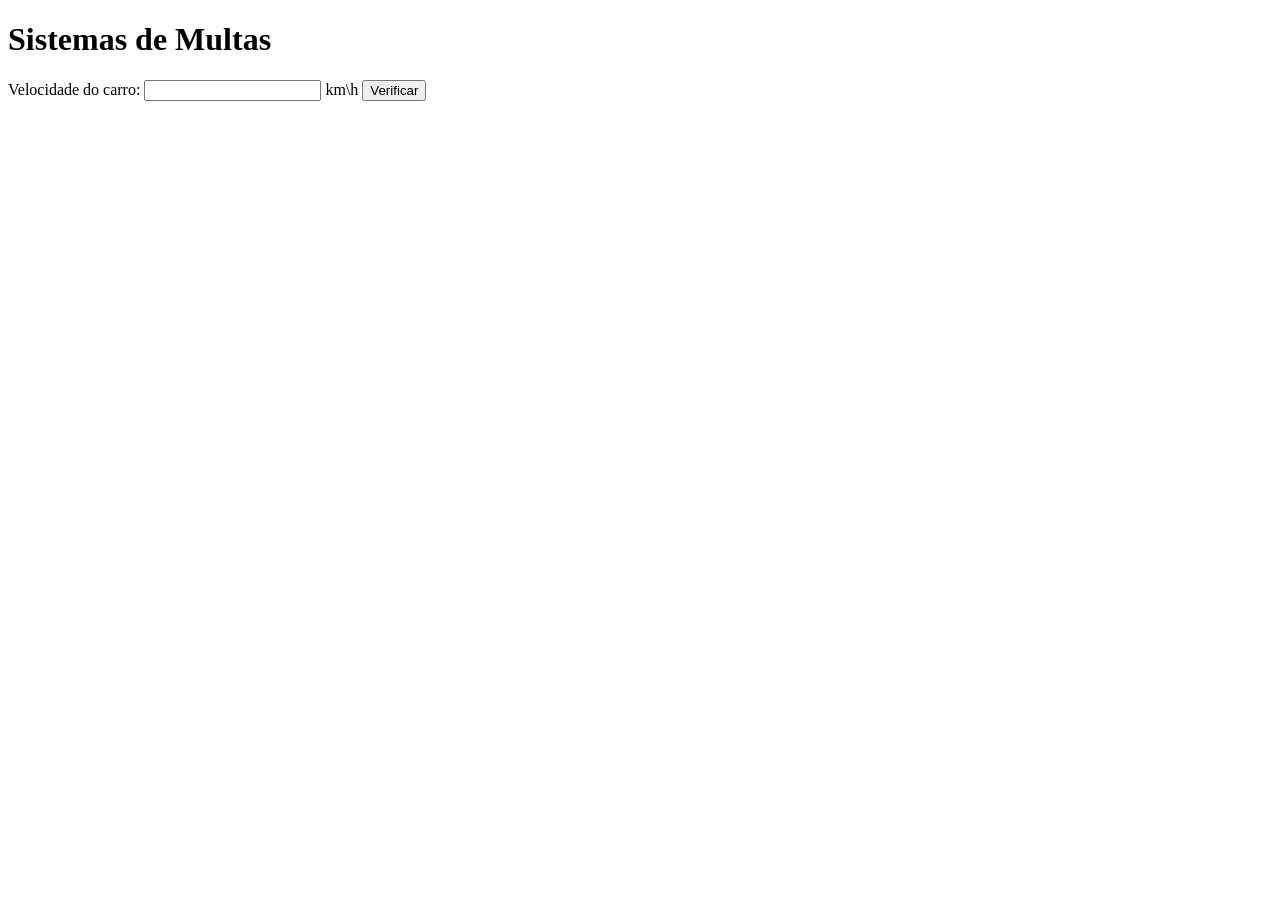
<file: JS_aulas/ex006/index.html>
<!DOCTYPE html>
<html lang="pt-br">
<head>
    <meta charset="UTF-8">
    <meta name="viewport" content="width=device-width, initial-scale=1.0">
    <title>DETRAN</title>
</head>
<body>
    <h1>Sistemas de Multas</h1>
    Velocidade do carro: <input type="number" name="txtvel" id="txtvel"> km\h
    <input type="button" value="Verificar" onclick="calcular()">
    <div id="res">

    </div>

    <script>
        function calcular(){
            let velocidade = document.getElementById('txtvel').value;
            let velocidadeNum = Number(velocidade);
            let res = document.getElementById('res')

            res.innerHTML = `<p>Sua velocidade atual é de <strong>${velocidadeNum} km/h</strong></p>`;

            if (velocidadeNum > 60){
                res.innerHTML += '<p> Você ultrapassou a velocidade permitida. MULTADO!</p>'
            } 
            res.innerHTML += '<p>Diriga sempre com sinto de segurança!</p>'

        }
    </script>
</body>
</html>
</file>
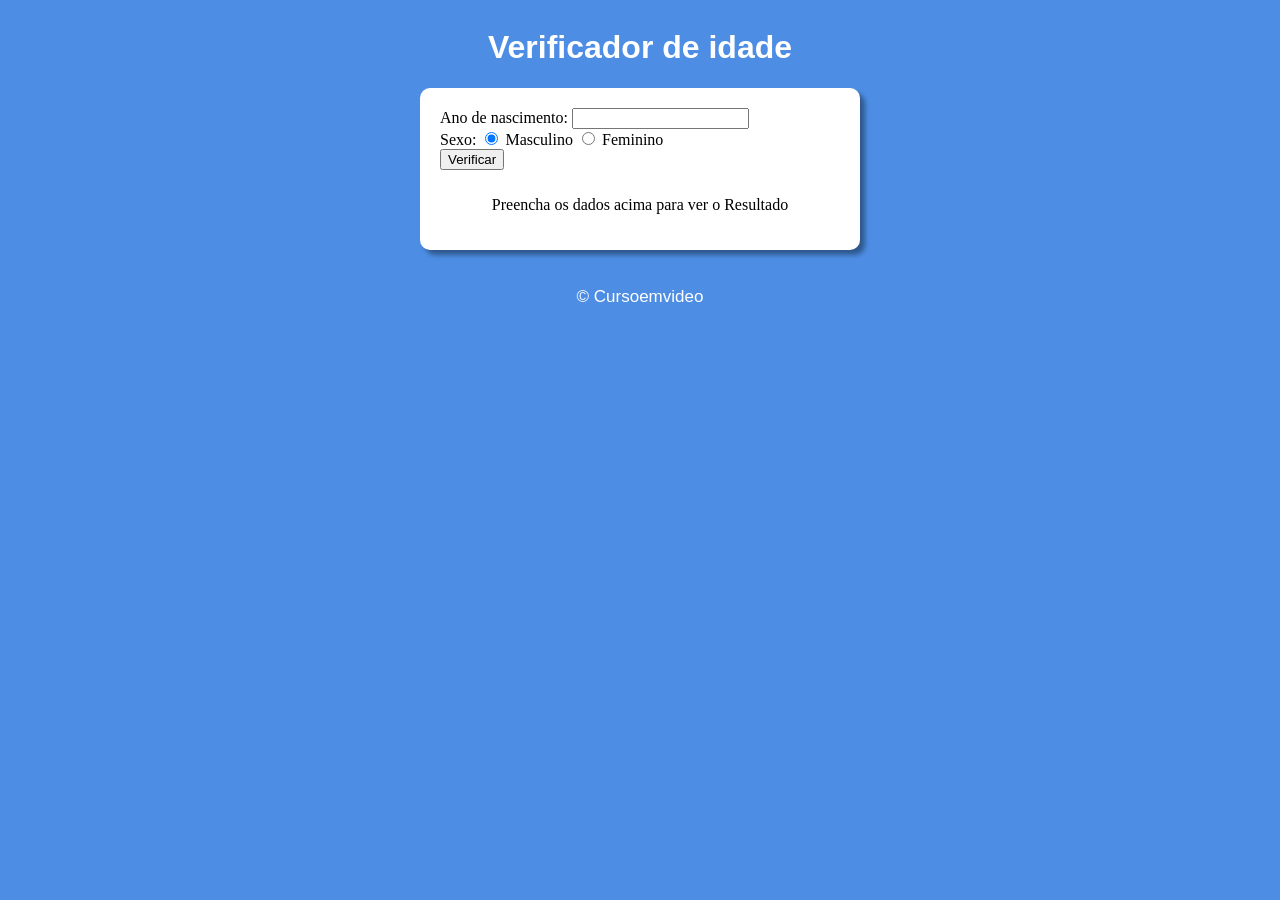
<file: JS_aulas/ex009/index.html>
<!DOCTYPE html>
<html lang="pt-br">
<head>
    <meta charset="UTF-8">
    <meta name="viewport" content="width=device-width, initial-scale=1.0">
    <title>Verificador de idade</title>
    <link rel="stylesheet" href="style.css">
</head>
<body>
    <header>
        <h1>Verificador de idade</h1>
    </header>

    <section>
        <label for="nasc">Ano de nascimento: </label>
        <input type="number" name="nasc" id="nasc">
        <br>

        <label for="sexo">Sexo: </label>
        <input type="radio" name="sexo" id="sexoMas" value="masculino" checked>
        <label for="sexoMas">Masculino</label>

        <input type="radio" name="sexo" id="sexoFem" value="feminino">
        <label for="sexoFem">Feminino</label>
        <br>

        <button onclick="verificar()">Verificar</button>

        <div id="area">
            <p id="res">Preencha os dados acima para ver o Resultado</p>
        </div>
    </section>
    <footer>
        <p>&copy; Cursoemvideo</p>
    </footer>

    <script src="script.js"></script>
</body>
</html>
</file>
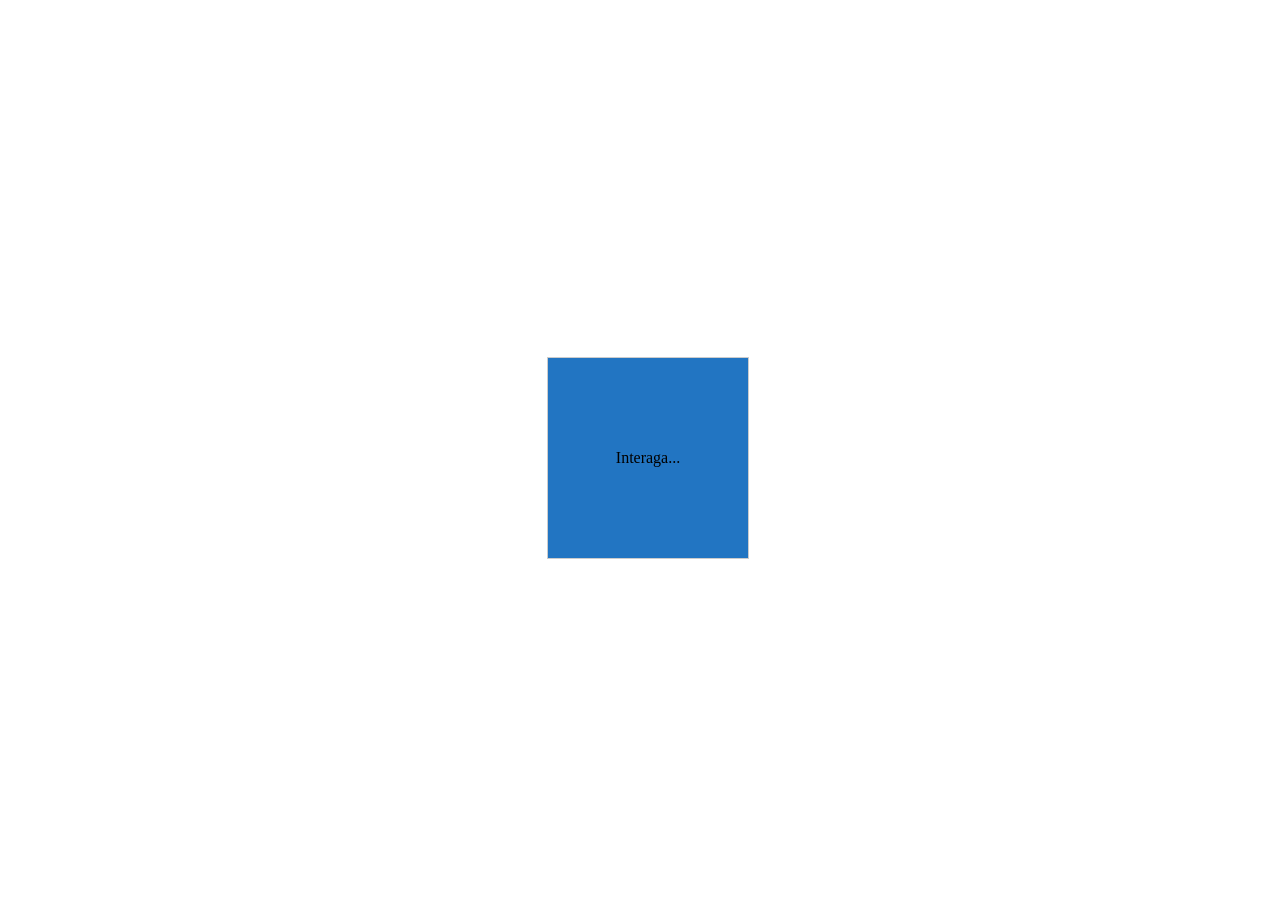
<file: JS_aulas/ex005/ex1/index.html>
<!DOCTYPE html>
<html lang="pt-br">
<head>
    <meta charset="UTF-8">
    <meta name="viewport" content="width=device-width, initial-scale=1.0">
    <title>Evento DOM</title>
    <link rel="stylesheet" href="style.css">
</head>
<body>
    <div id="area">
        Interaga...
    </div>

    <script src="main.js"></script>
</body>
</html>
</file>
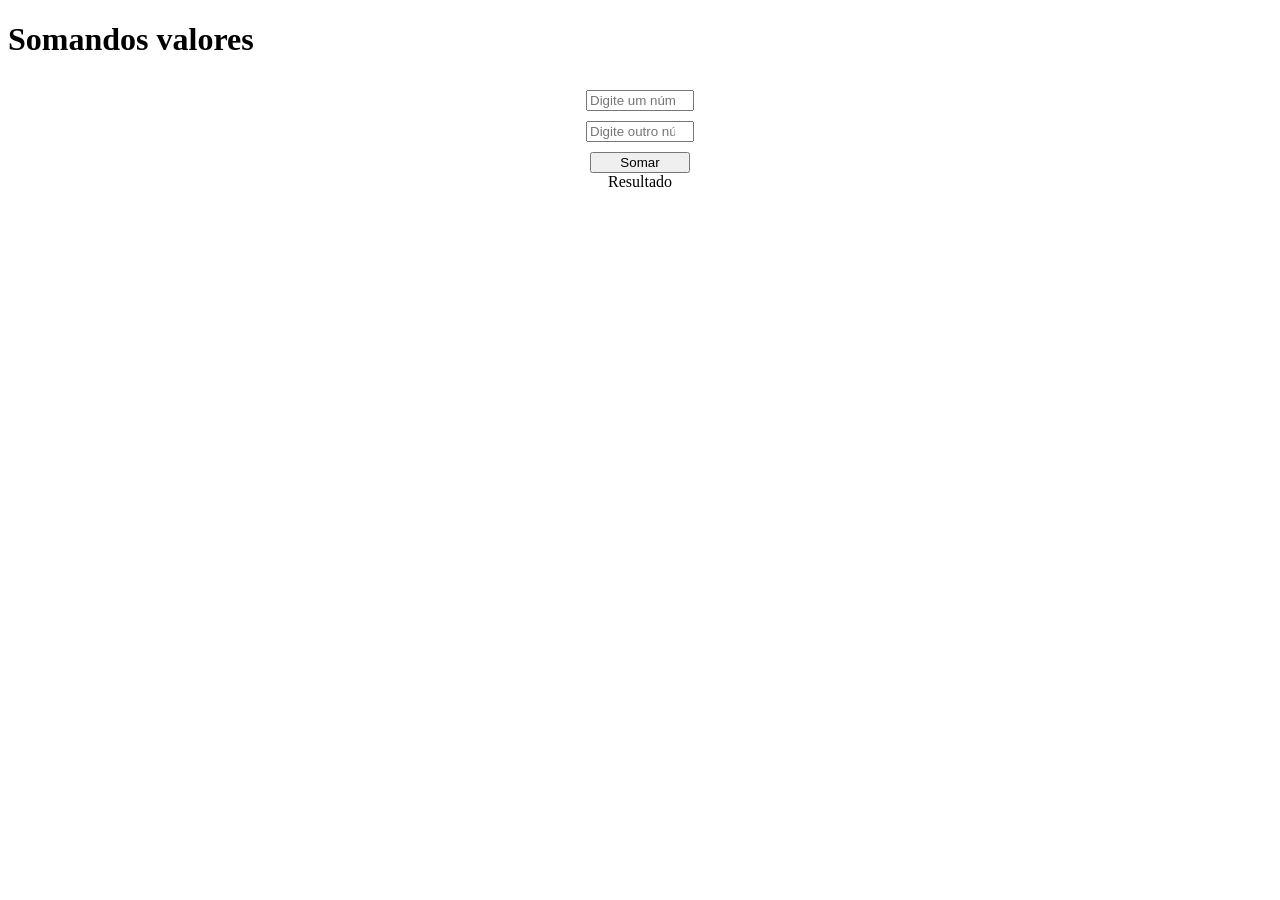
<file: JS_aulas/ex005/ex2/index.html>
<!DOCTYPE html>
<html lang="pt-br">
<head>
    <meta charset="UTF-8">
    <meta name="viewport" content="width=device-width, initial-scale=1.0">
    <title>Somando números</title>
    <link rel="stylesheet" href="style.css">
</head>
<body>
    <h1>Somandos valores</h1>
    <div id="calculo">
        <input type="number" name=""txt1 id="num1" placeholder="Digite um número">
        <input type="number" name="txt2" id="num2" placeholder="Digite outro número">
        <input type="button" value="Somar" onclick="somar()">
        <div id="res">Resultado</div>
    </div>

    <script src="main.js"></script>
</body>
</html>
</file>
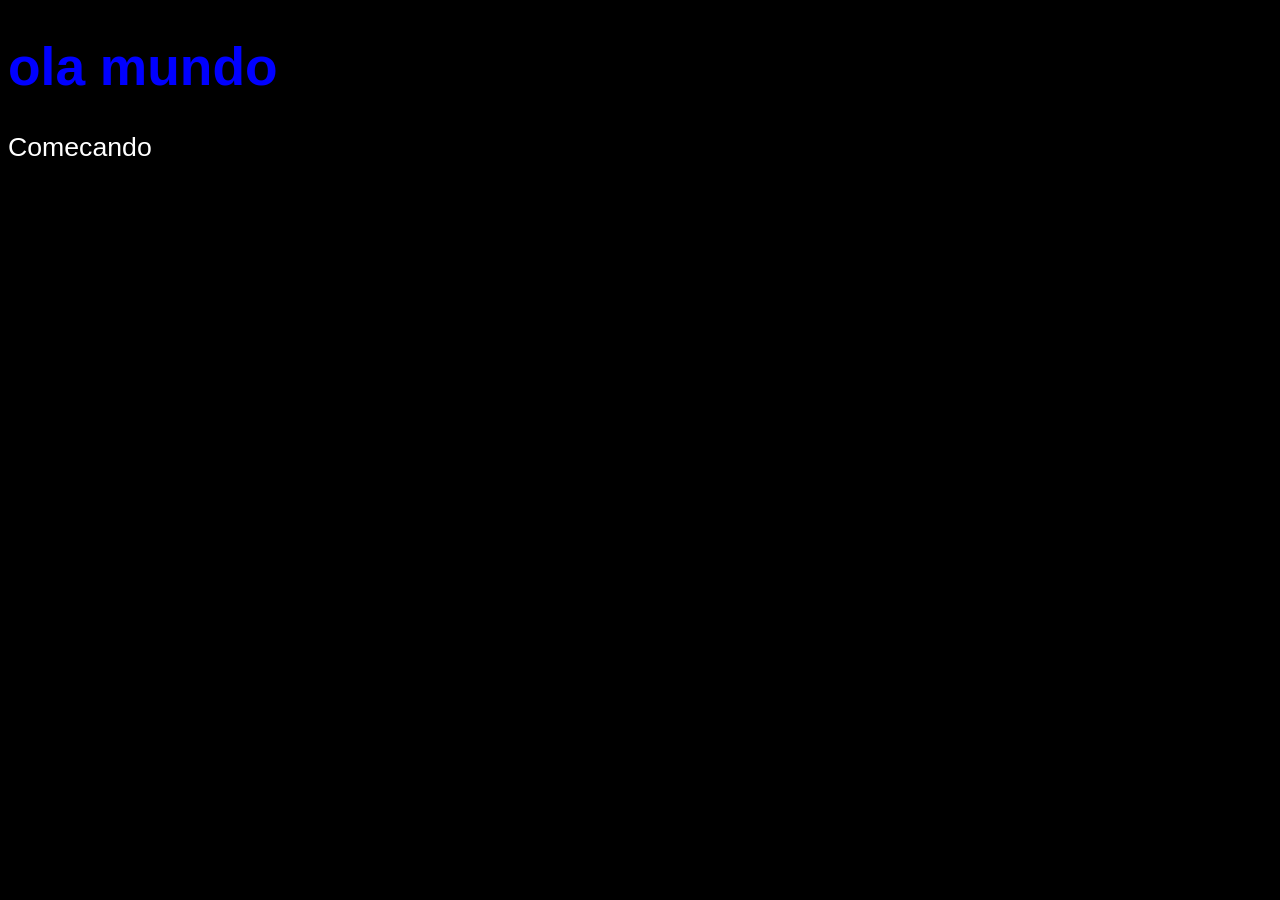
<file: JS_aulas/ex001.html>
<!DOCTYPE html>
<html lang="pt-br">
<head>
    <meta charset="UTF-8">
    <meta name="viewport" content="width=device-width, initial-scale=1.0">
    <title>Meu primeiro programa...</title>
    <style>
        body{
            background-color: #000;
            color: #fff;
            font: normal 20pt arial;
        }

        h1{
            color: #00f;
        }
    </style>
</head>
<body>
    <h1>ola mundo</h1>
    <p>Comecando</p>

    <script>
        alert("ola mundo");
        confirm("esta gostando de javascript");
        let nome = prompt("qual seu nome?");
        alert("seu nome é " + nome);
    </script>
</body>
</html>
</file>
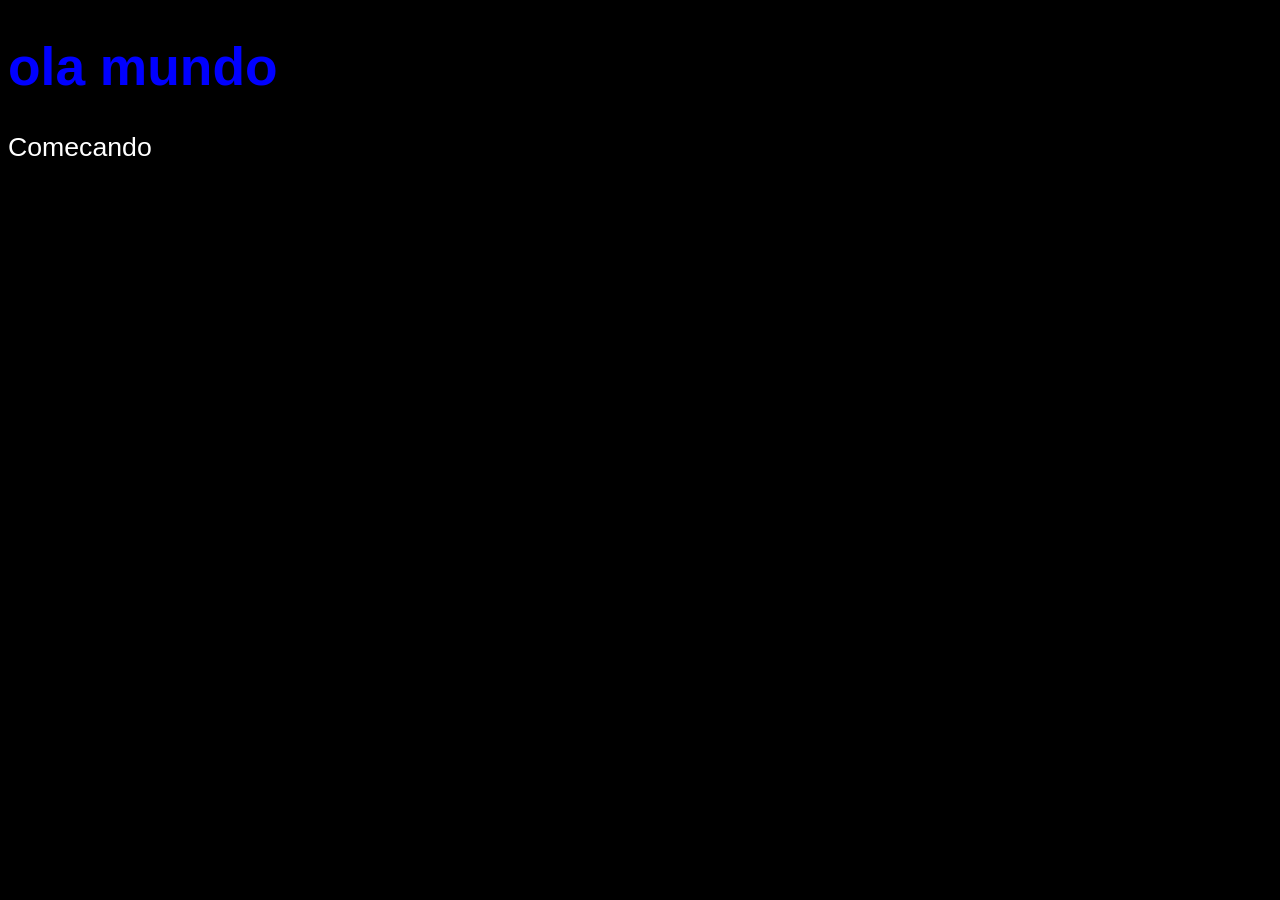
<file: JS_aulas/ex002.html>
<!DOCTYPE html>
<html lang="pt-br">
<head>
    <meta charset="UTF-8">
    <meta name="viewport" content="width=device-width, initial-scale=1.0">
    <title>Meu primeiro programa...</title>
    <style>
        body{
            background-color: #000;
            color: #fff;
            font: normal 20pt arial;
        }

        h1{
            color: #00f;
        }
    </style>
</head>
<body>
    <h1>ola mundo</h1>
    <p>Comecando</p>

    <script>
        let n1 = Number(prompt("Digite um número: "))
        let n2 = Number(prompt("Digite outro número: "))

        let s = n1 + n2
        alert(`A soma entre ${n1} e ${n2} é igual a ${s}`)
    </script>
</body>
</html>
</file>
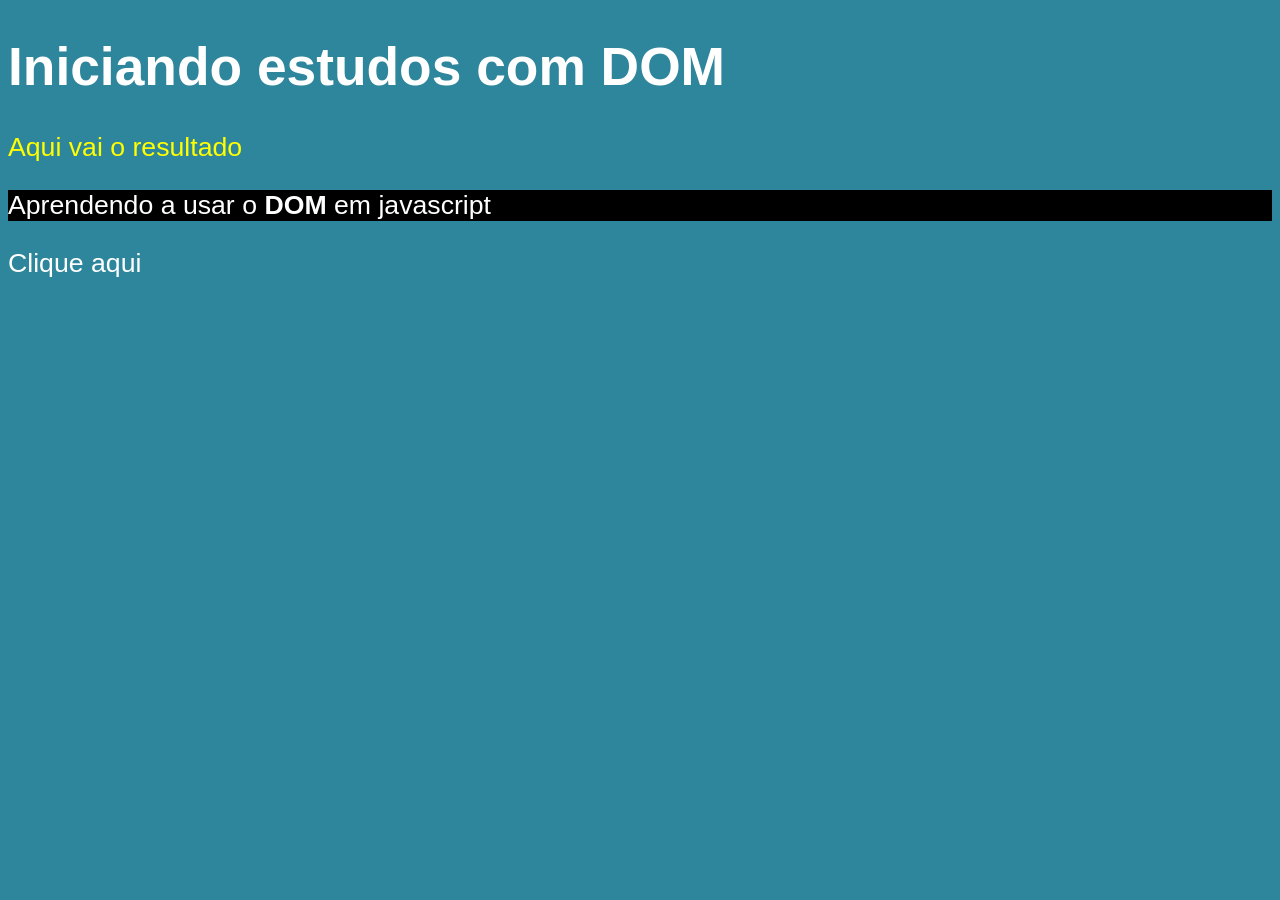
<file: JS_aulas/ex004.html>
<!DOCTYPE html>
<html lang="pt-br">
<head>
    <meta charset="UTF-8">
    <meta name="viewport" content="width=device-width, initial-scale=1.0">
    <title>Primeiros passos com DOM</title>
    <style>
        body{
            background-color: rgb(46, 134, 156);
            color: white;
            font: normal 20pt arial;
        }
    </style>
</head>
<body>
    <h1>Iniciando estudos com DOM</h1>
    <p class="p1">Aqui vai o resultado</p>
    <p id="p2">Aprendendo a usar o <strong>DOM</strong> em javascript</p>
    <div class="d1">Clique aqui</div>

    <script>
        var p1 = document.querySelector(".p1");
        var p2 = document.getElementById("p2");



        p1.style.color = "yellow"
        p2.style.background = "black"
    </script>
</body>
</html>
</file>
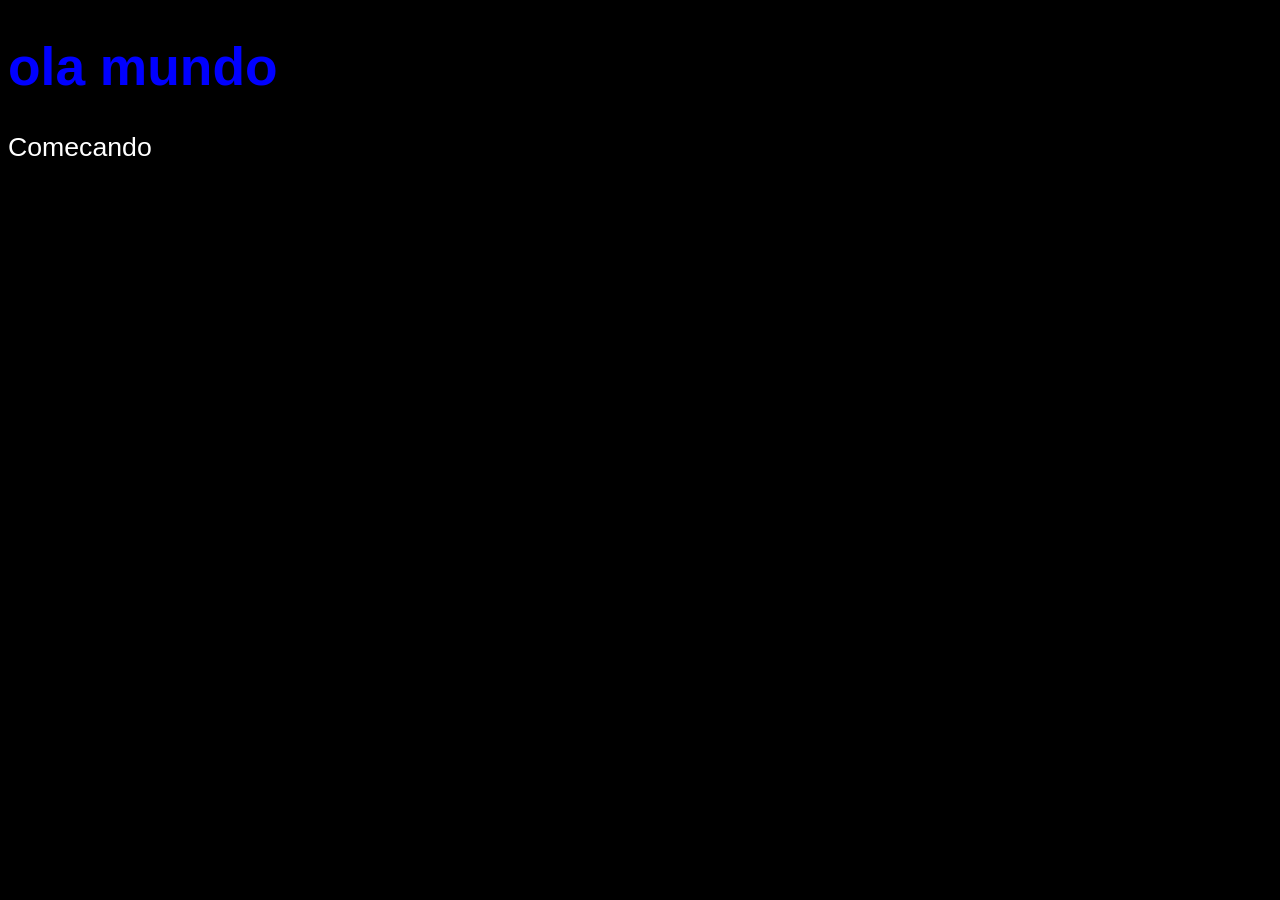
<file: JS_aulas/aula01/ex001.html>
<!DOCTYPE html>
<html lang="pt-br">
<head>
    <meta charset="UTF-8">
    <meta name="viewport" content="width=device-width, initial-scale=1.0">
    <title>Meu primeiro programa...</title>
    <style>
        body{
            background-color: #000;
            color: #fff;
            font: normal 20pt arial;
        }

        h1{
            color: #00f;
        }
    </style>
</head>
<body>
    <h1>ola mundo</h1>
    <p>Comecando</p>

    <script>
        alert("ola mundo");
        confirm("esta gostando de javascript");
        prompt("qual seu nome?");
    </script>
</body>
</html>
</file>
<file: JS_aulas/ex009/style.css>
body{
    background-color: rgb(77, 142, 228);
    display: flex;
    flex-direction: column;
    align-items: center;
}

h1{
    color: white;
    font-family: Arial, Helvetica, sans-serif;
}

section{
    margin: auto;
    padding: 20px;
    width: 400px;
    border-radius: 10px;
    background-color: white;
    box-shadow: 5px 5px 5px rgba(0, 0, 0, 0.384);
}

footer{
    margin-top: 20px;
    font-family: Arial, Helvetica, sans-serif;
    font-size: 17px;
    color: white;
}

#area{
    display: flex;
    flex-direction: column;
    align-items: center;
    margin-top: 10px;
}

img{
    width: 150px;
    height: 150px;
    aspect-ratio: 1 / 1;
    border-radius: 50%;
    object-fit: cover;
    display: block;
    margin: 10px auto;
}
</file>
<file: JS_aulas/ex005/ex1/style.css>
body{
    width: 100%;
    height: 100vh;
    display: flex;
    align-items: center;
    justify-content: center;
}

div#area {
    width: 200px;
    height: 200px;
    background-color: rgb(34, 117, 194);
    border: 1px solid #ccc;
    display: flex;
    align-items: center;
    justify-content: center;
    cursor: pointer;
}
</file>
<file: JS_aulas/ex005/ex2/style.css>
#calculo{
    display: flex;
    justify-content: center;
    align-items: center;
    flex-direction: column;
}

input{
    width: 100px;
    margin-top: 10px;
}
</file>
